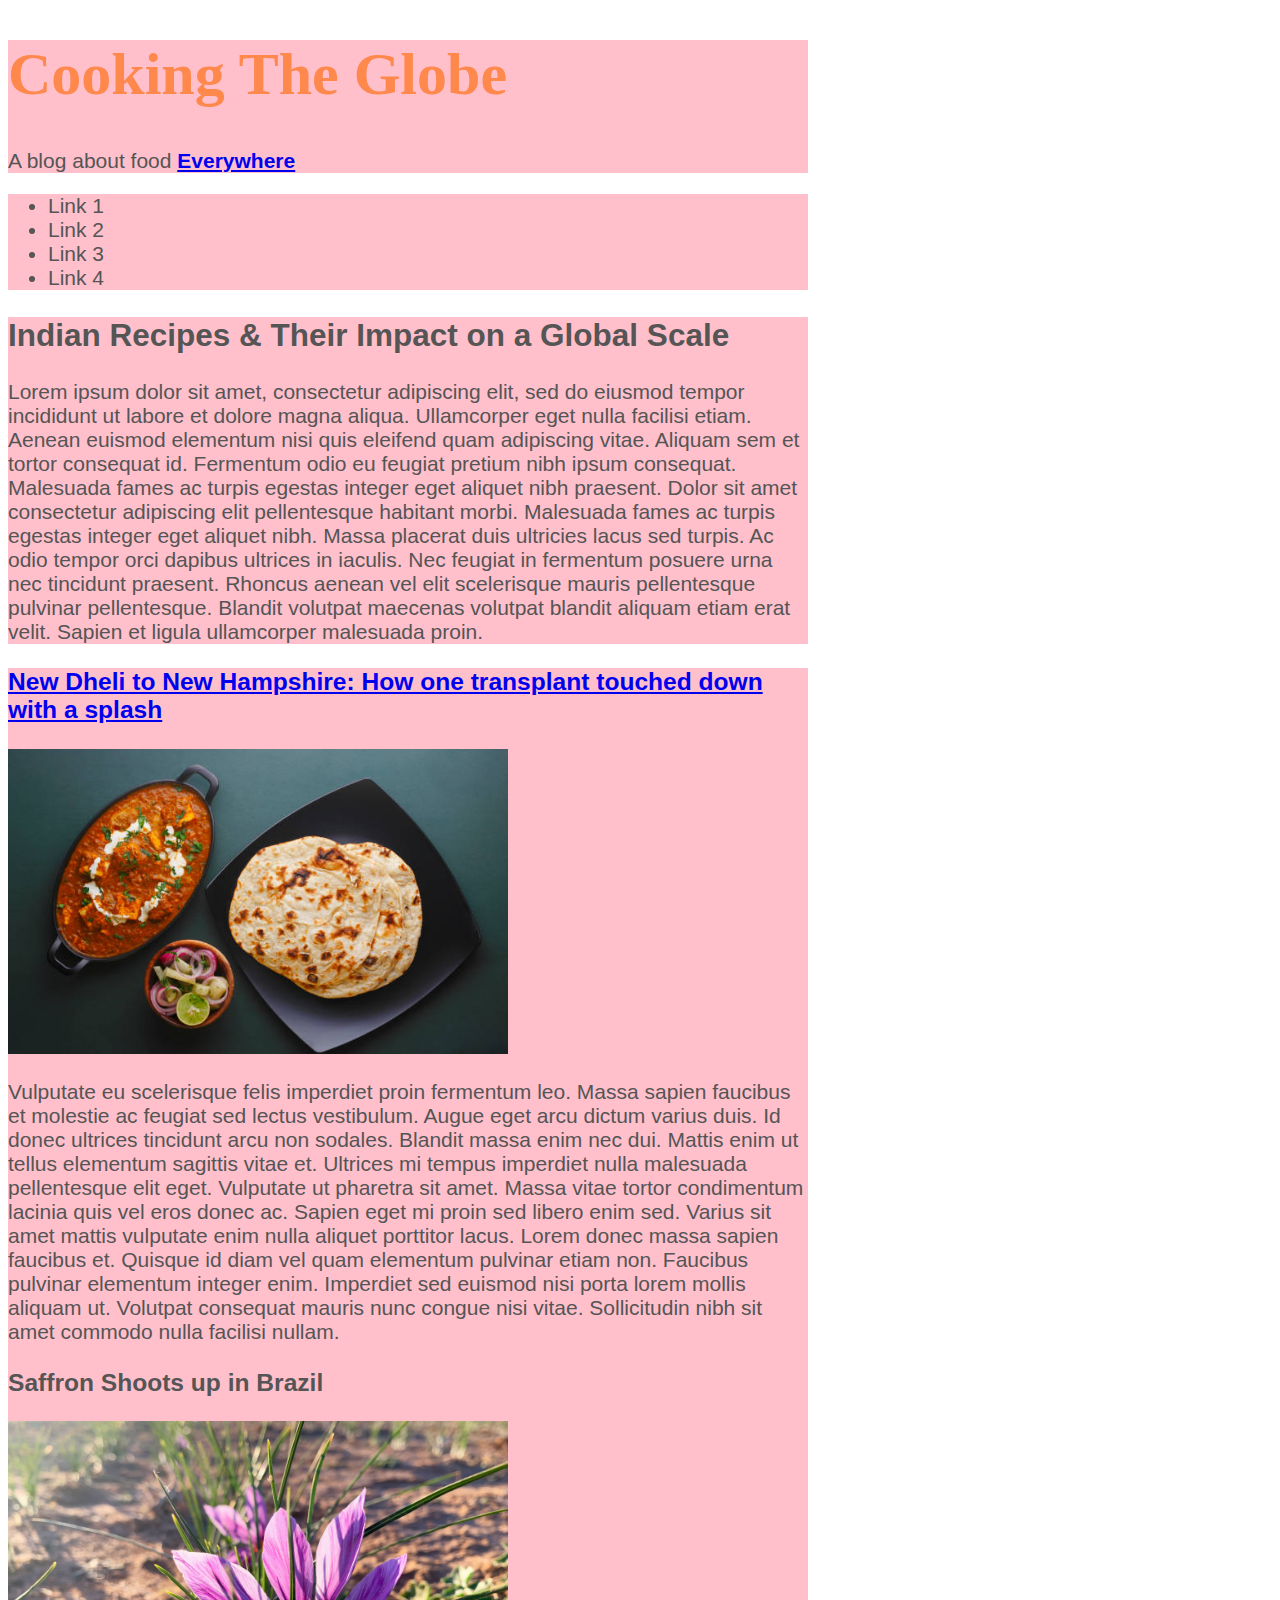
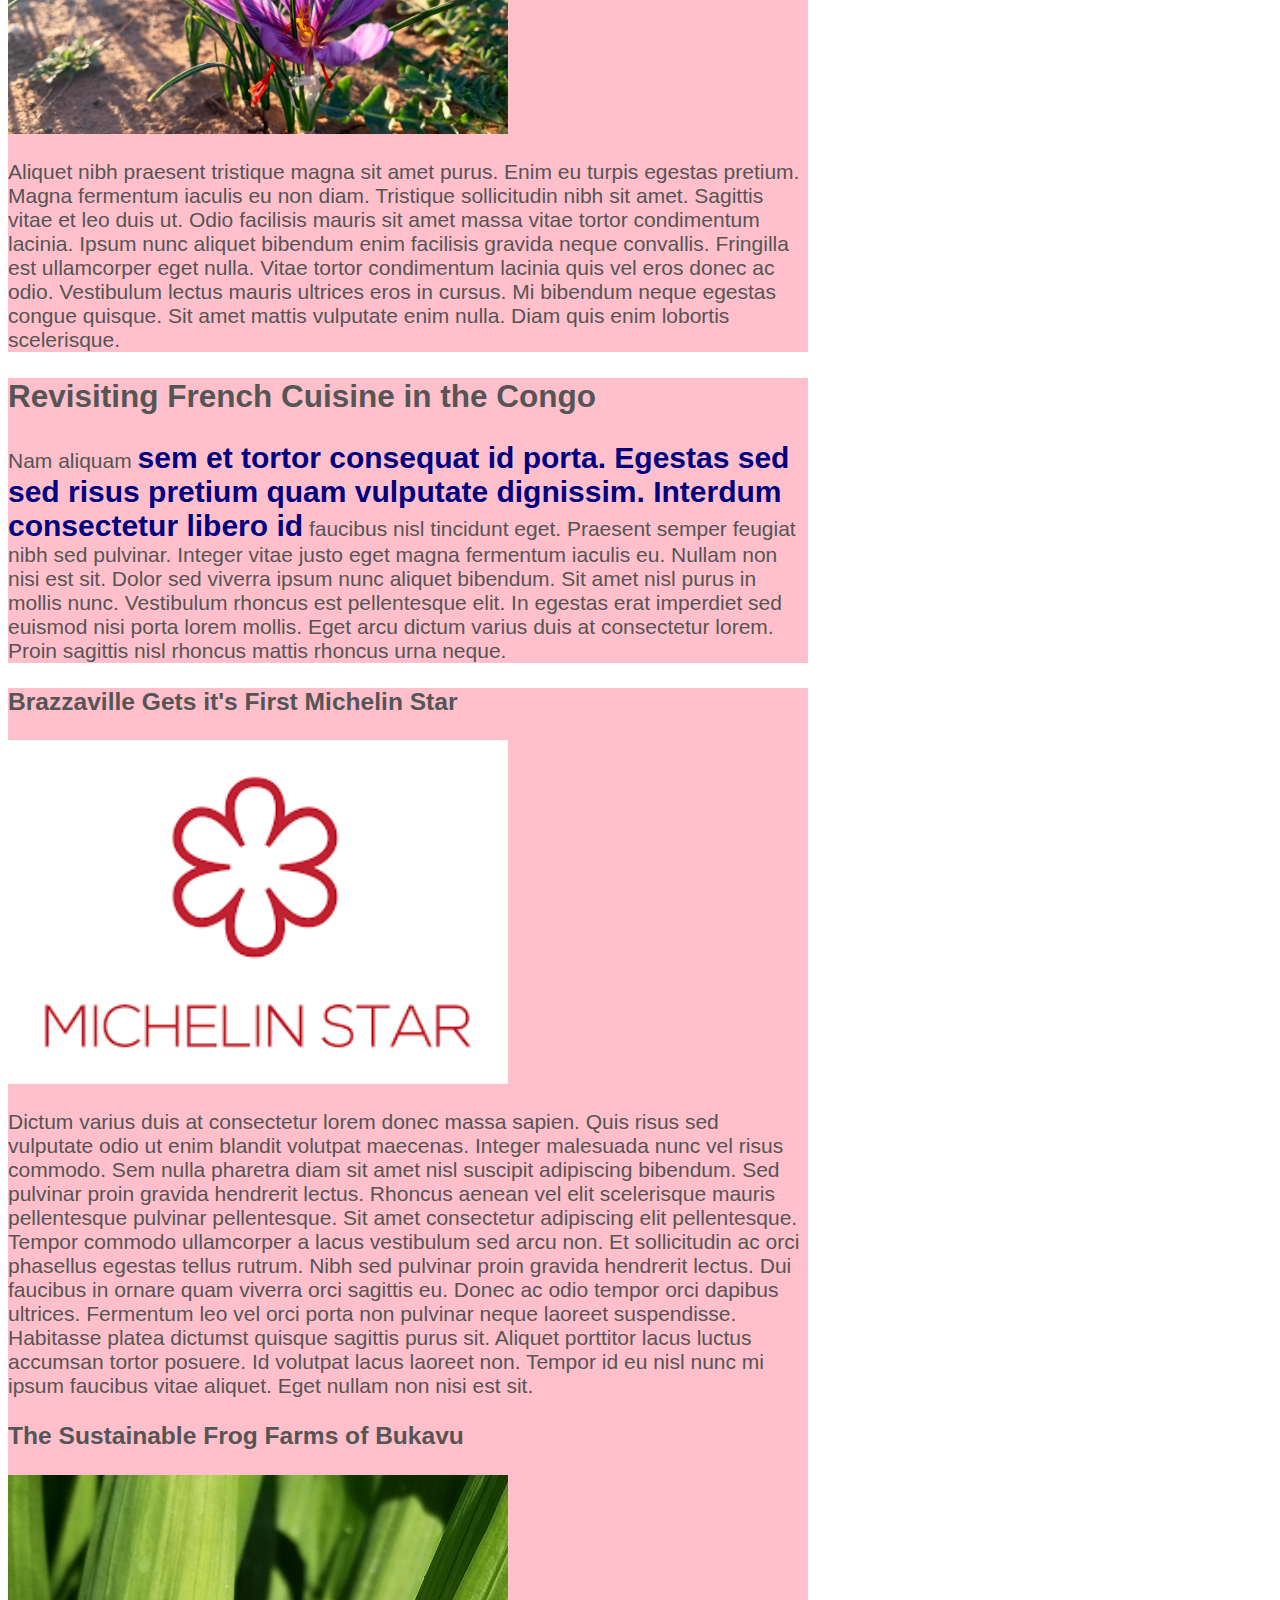
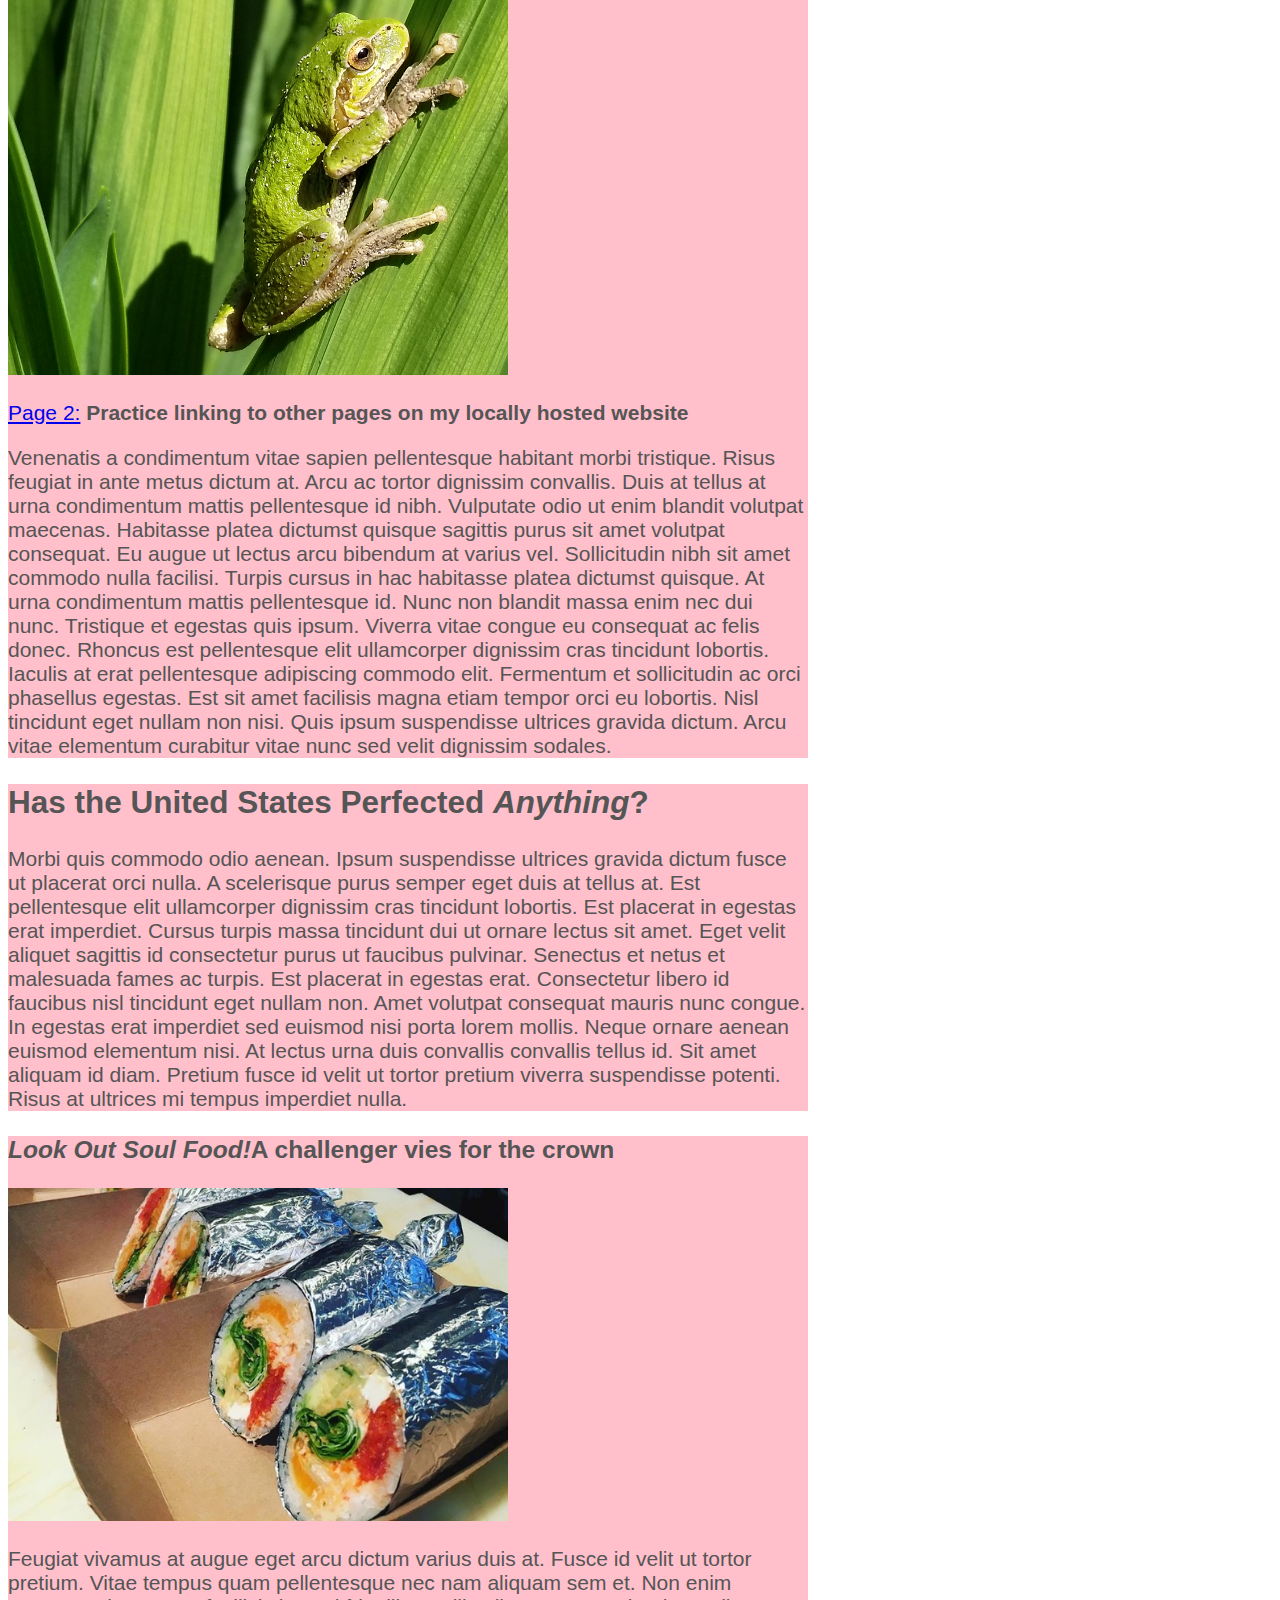
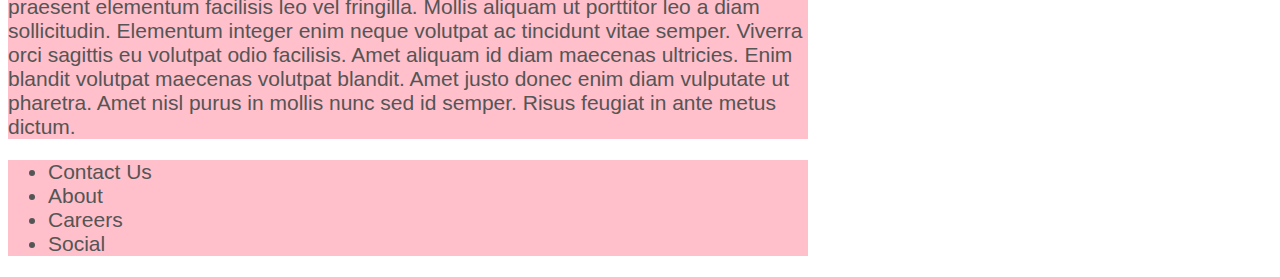
<file: index.html>
<!DOCTYPE html>

<html lang="en">
    <head>
        <meta charset="UTF-8">
        <title>Blog Post Practice T.O.P.</title>
        <link rel="stylesheet" href="./css/style.css">
    </head>

    <body>
    <!-- This div is going to be my header-->
        <div>
            <h1>Cooking The Globe</h1>
            <p>A blog about food <strong><a href="https://www.imdb.com/title/tt6710474/">Everywhere</a></strong></p>
        </div>
<!-- These divs are to hold blocks of content. I can arrange those blocks into something that looks good -->
        <div>
            <!-- The unordered list below is going to become the navigation links for our website -->
             <ul>
                <li>Link 1</li>
                <li>Link 2</li>
                <li>Link 3</li>
                <li>Link 4</li>
            </ul>
        </div>
       
        <div>
            <h2>Indian Recipes & Their Impact on a Global Scale</h2>
                <p>Lorem ipsum dolor sit amet, consectetur adipiscing elit, sed do eiusmod tempor incididunt ut labore et dolore magna aliqua. Ullamcorper eget nulla facilisi etiam. Aenean euismod elementum nisi quis eleifend quam adipiscing vitae. Aliquam sem et tortor consequat id. Fermentum odio eu feugiat pretium nibh ipsum consequat. Malesuada fames ac turpis egestas integer eget aliquet nibh praesent. Dolor sit amet consectetur adipiscing elit pellentesque habitant morbi. Malesuada fames ac turpis egestas integer eget aliquet nibh. Massa placerat duis ultricies lacus sed turpis. Ac odio tempor orci dapibus ultrices in iaculis. Nec feugiat in fermentum posuere urna nec tincidunt praesent. Rhoncus aenean vel elit scelerisque mauris pellentesque pulvinar pellentesque. Blandit volutpat maecenas volutpat blandit aliquam etiam erat velit. Sapien et ligula ullamcorper malesuada proin.</p>
        </div>
        <div>
            <div>
                <h3><a href="https://www.google.com/search?q=indian+chefs+in+usa&ei=0KV4ZK_rN-SPur8Pp42qyA8&oq=Indian+chefs+in+&gs_lcp=[base64]&sclient=gws-wiz-serp">New Dheli to New Hampshire: How one transplant touched down with a splash</a></h3>
                <!-- All of our images are broken. New images that are actual jpg files need to be inserted. -->
                <img src="./images/nh_indianfood.jpg" alt="A bowl of Indian curry with naan and red onions">
                <p> Vulputate eu scelerisque felis imperdiet proin fermentum leo. Massa sapien faucibus et molestie ac feugiat sed lectus vestibulum. Augue eget arcu dictum varius duis. Id donec ultrices tincidunt arcu non sodales. Blandit massa enim nec dui. Mattis enim ut tellus elementum sagittis vitae et. Ultrices mi tempus imperdiet nulla malesuada pellentesque elit eget. Vulputate ut pharetra sit amet. Massa vitae tortor condimentum lacinia quis vel eros donec ac. Sapien eget mi proin sed libero enim sed. Varius sit amet mattis vulputate enim nulla aliquet porttitor lacus. Lorem donec massa sapien faucibus et. Quisque id diam vel quam elementum pulvinar etiam non. Faucibus pulvinar elementum integer enim. Imperdiet sed euismod nisi porta lorem mollis aliquam ut. Volutpat consequat mauris nunc congue nisi vitae. Sollicitudin nibh sit amet commodo nulla facilisi nullam.</p>
            </div>
            <div>
                <h3>Saffron Shoots up in Brazil</h3>
                <img src="./images/saffron.jpg" alt="A blooming Saffron Crocus">
                <p> Aliquet nibh praesent tristique magna sit amet purus. Enim eu turpis egestas pretium. Magna fermentum iaculis eu non diam. Tristique sollicitudin nibh sit amet. Sagittis vitae et leo duis ut. Odio facilisis mauris sit amet massa vitae tortor condimentum lacinia. Ipsum nunc aliquet bibendum enim facilisis gravida neque convallis. Fringilla est ullamcorper eget nulla. Vitae tortor condimentum lacinia quis vel eros donec ac odio. Vestibulum lectus mauris ultrices eros in cursus. Mi bibendum neque egestas congue quisque. Sit amet mattis vulputate enim nulla. Diam quis enim lobortis scelerisque.</p>
            </div>
        </div>
        
        <div>
            <h2>Revisiting French Cuisine in the Congo</h2>
            <p>Nam aliquam <span>sem et tortor consequat id porta. Egestas sed sed risus pretium quam vulputate dignissim. Interdum consectetur libero id</span> faucibus nisl tincidunt eget. Praesent semper feugiat nibh sed pulvinar. Integer vitae justo eget magna fermentum iaculis eu. Nullam non nisi est sit. Dolor sed viverra ipsum nunc aliquet bibendum. Sit amet nisl purus in mollis nunc. Vestibulum rhoncus est pellentesque elit. In egestas erat imperdiet sed euismod nisi porta lorem mollis. Eget arcu dictum varius duis at consectetur lorem. Proin sagittis nisl rhoncus mattis rhoncus urna neque.</p>
        </div>  
        <div>
            <div>
                <h3>Brazzaville Gets it's <strong>First</strong> Michelin Star</h3>
                <img src="./images/michelin-star.png" alt="The Michelin Star logo for restaurant ratings">
                <p> Dictum varius duis at consectetur lorem donec massa sapien. Quis risus sed vulputate odio ut enim blandit volutpat maecenas. Integer malesuada nunc vel risus commodo. Sem nulla pharetra diam sit amet nisl suscipit adipiscing bibendum. Sed pulvinar proin gravida hendrerit lectus. Rhoncus aenean vel elit scelerisque mauris pellentesque pulvinar pellentesque. Sit amet consectetur adipiscing elit pellentesque. Tempor commodo ullamcorper a lacus vestibulum sed arcu non. Et sollicitudin ac orci phasellus egestas tellus rutrum. Nibh sed pulvinar proin gravida hendrerit lectus. Dui faucibus in ornare quam viverra orci sagittis eu. Donec ac odio tempor orci dapibus ultrices. Fermentum leo vel orci porta non pulvinar neque laoreet suspendisse. Habitasse platea dictumst quisque sagittis purus sit. Aliquet porttitor lacus luctus accumsan tortor posuere. Id volutpat lacus laoreet non. Tempor id eu nisl nunc mi ipsum faucibus vitae aliquet. Eget nullam non nisi est sit.</p>
            </div>
            <div>
                <h3>The Sustainable Frog Farms of Bukavu</h3>
                <img src="./images/frog-farm.jpg" alt="A green frog sitting on a green plant stalk">
                <p><a href="./pages/BlogpostPage2.html">Page 2:</a> <strong>Practice linking to other pages on my locally hosted website</strong></p>
                <p> Venenatis a condimentum vitae sapien pellentesque habitant morbi tristique. Risus feugiat in ante metus dictum at. Arcu ac tortor dignissim convallis. Duis at tellus at urna condimentum mattis pellentesque id nibh. Vulputate odio ut enim blandit volutpat maecenas. Habitasse platea dictumst quisque sagittis purus sit amet volutpat consequat. Eu augue ut lectus arcu bibendum at varius vel. Sollicitudin nibh sit amet commodo nulla facilisi. Turpis cursus in hac habitasse platea dictumst quisque. At urna condimentum mattis pellentesque id. Nunc non blandit massa enim nec dui nunc. Tristique et egestas quis ipsum. Viverra vitae congue eu consequat ac felis donec. Rhoncus est pellentesque elit ullamcorper dignissim cras tincidunt lobortis. Iaculis at erat pellentesque adipiscing commodo elit. Fermentum et sollicitudin ac orci phasellus egestas. Est sit amet facilisis magna etiam tempor orci eu lobortis. Nisl tincidunt eget nullam non nisi. Quis ipsum suspendisse ultrices gravida dictum. Arcu vitae elementum curabitur vitae nunc sed velit dignissim sodales.</p>   
            </div>
        </div>          
        
        <div>
            <h2>Has the United States Perfected <strong><em>Anything</em></strong>?</h2>
            <p> Morbi quis commodo odio aenean. Ipsum suspendisse ultrices gravida dictum fusce ut placerat orci nulla. A scelerisque purus semper eget duis at tellus at. Est pellentesque elit ullamcorper dignissim cras tincidunt lobortis. Est placerat in egestas erat imperdiet. Cursus turpis massa tincidunt dui ut ornare lectus sit amet. Eget velit aliquet sagittis id consectetur purus ut faucibus pulvinar. Senectus et netus et malesuada fames ac turpis. Est placerat in egestas erat. Consectetur libero id faucibus nisl tincidunt eget nullam non. Amet volutpat consequat mauris nunc congue. In egestas erat imperdiet sed euismod nisi porta lorem mollis. Neque ornare aenean euismod elementum nisi. At lectus urna duis convallis convallis tellus id. Sit amet aliquam id diam. Pretium fusce id velit ut tortor pretium viverra suspendisse potenti. Risus at ultrices mi tempus imperdiet nulla.</p>   
        </div>
        <div>
            <div>
                <h3><em>Look Out Soul Food!</em>A challenger vies for the crown</h3>
                <img src="./images/sushi-burrito.jpg" alt="A delectible burrito stuffed with sushi and sitting on a plate">
                <p> Feugiat vivamus at augue eget arcu dictum varius duis at. Fusce id velit ut tortor pretium. Vitae tempus quam pellentesque nec nam aliquam sem et. Non enim praesent elementum facilisis leo vel fringilla. Mollis aliquam ut porttitor leo a diam sollicitudin. Elementum integer enim neque volutpat ac tincidunt vitae semper. Viverra orci sagittis eu volutpat odio facilisis. Amet aliquam id diam maecenas ultricies. Enim blandit volutpat maecenas volutpat blandit. Amet justo donec enim diam vulputate ut pharetra. Amet nisl purus in mollis nunc sed id semper. Risus feugiat in ante metus dictum.</p>
            </div>
        </div>
    <!-- This div is going to be my footer-->
        <div>
            <ul>
                <li>Contact Us</li>
                <li>About</li>
                <li>Careers</li>
                <li>Social</li>
            </ul>
        </div>                    
    </body>
</html>
</file>
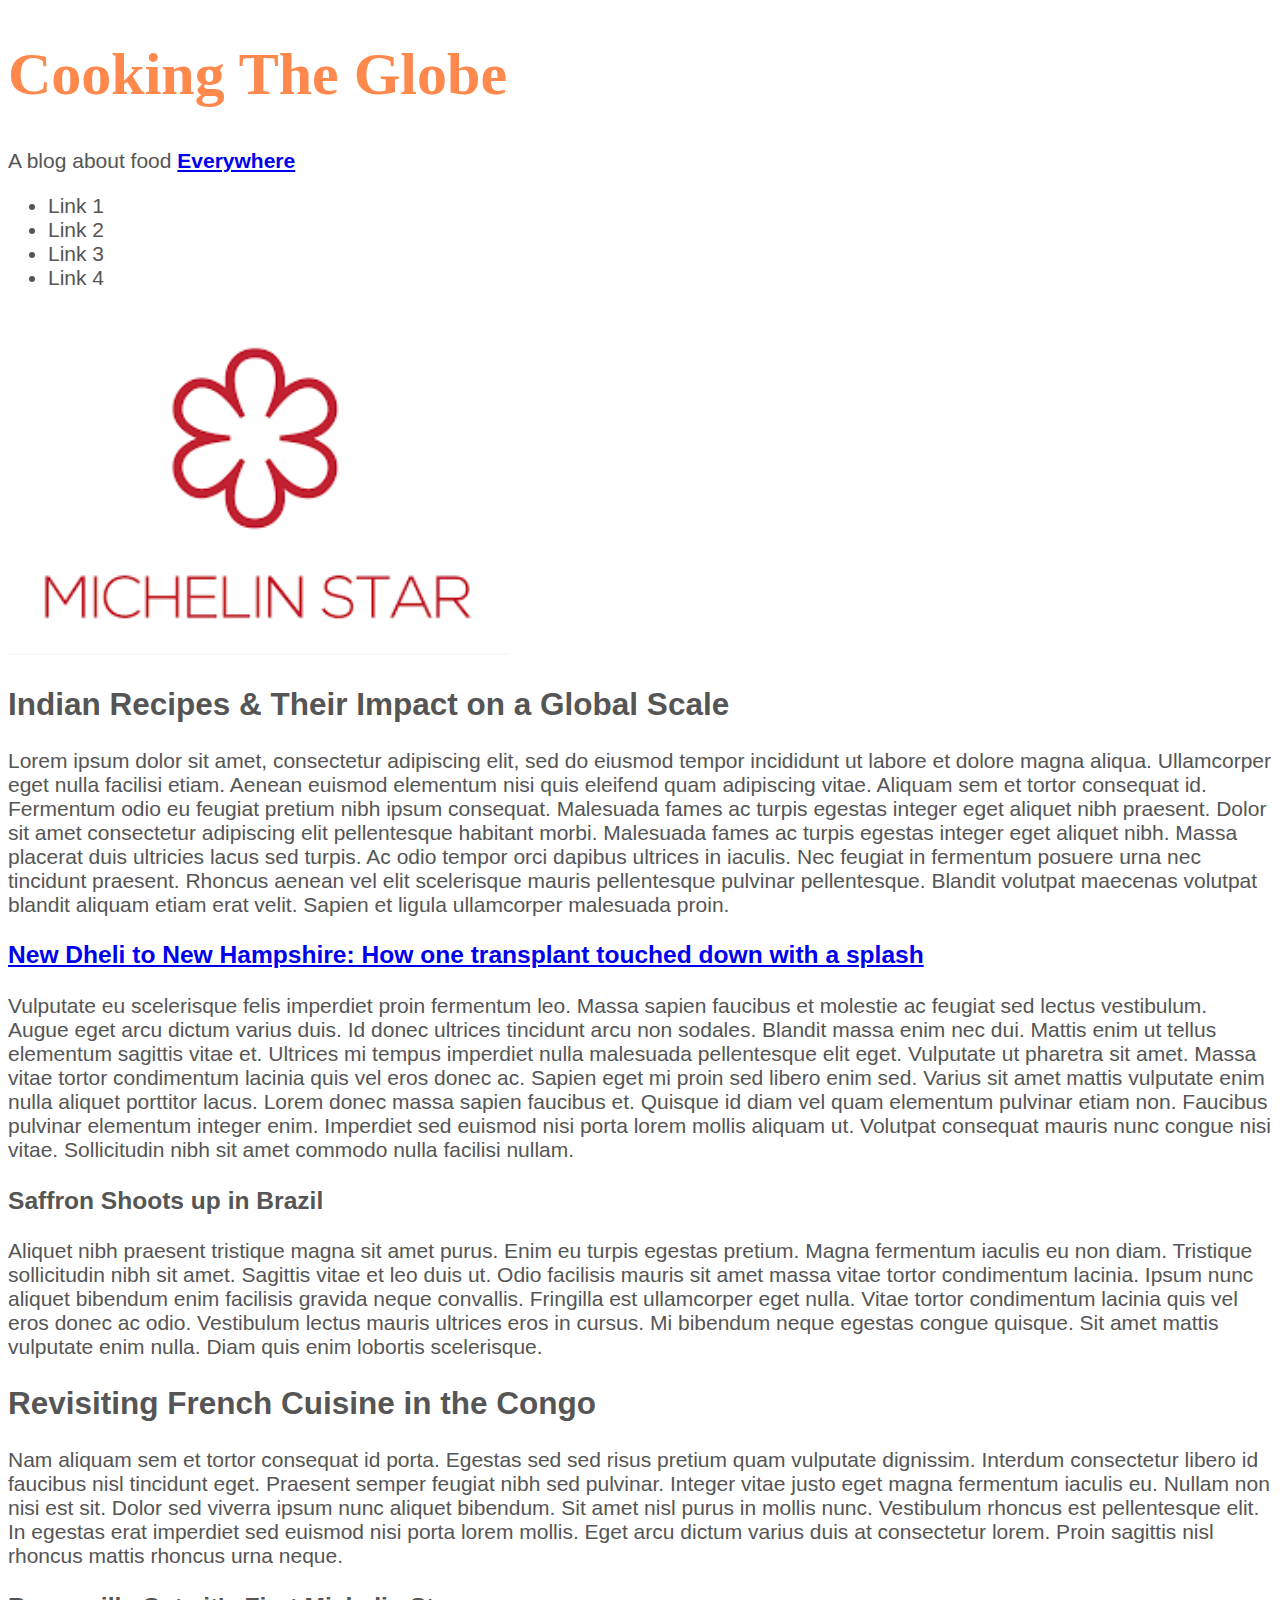
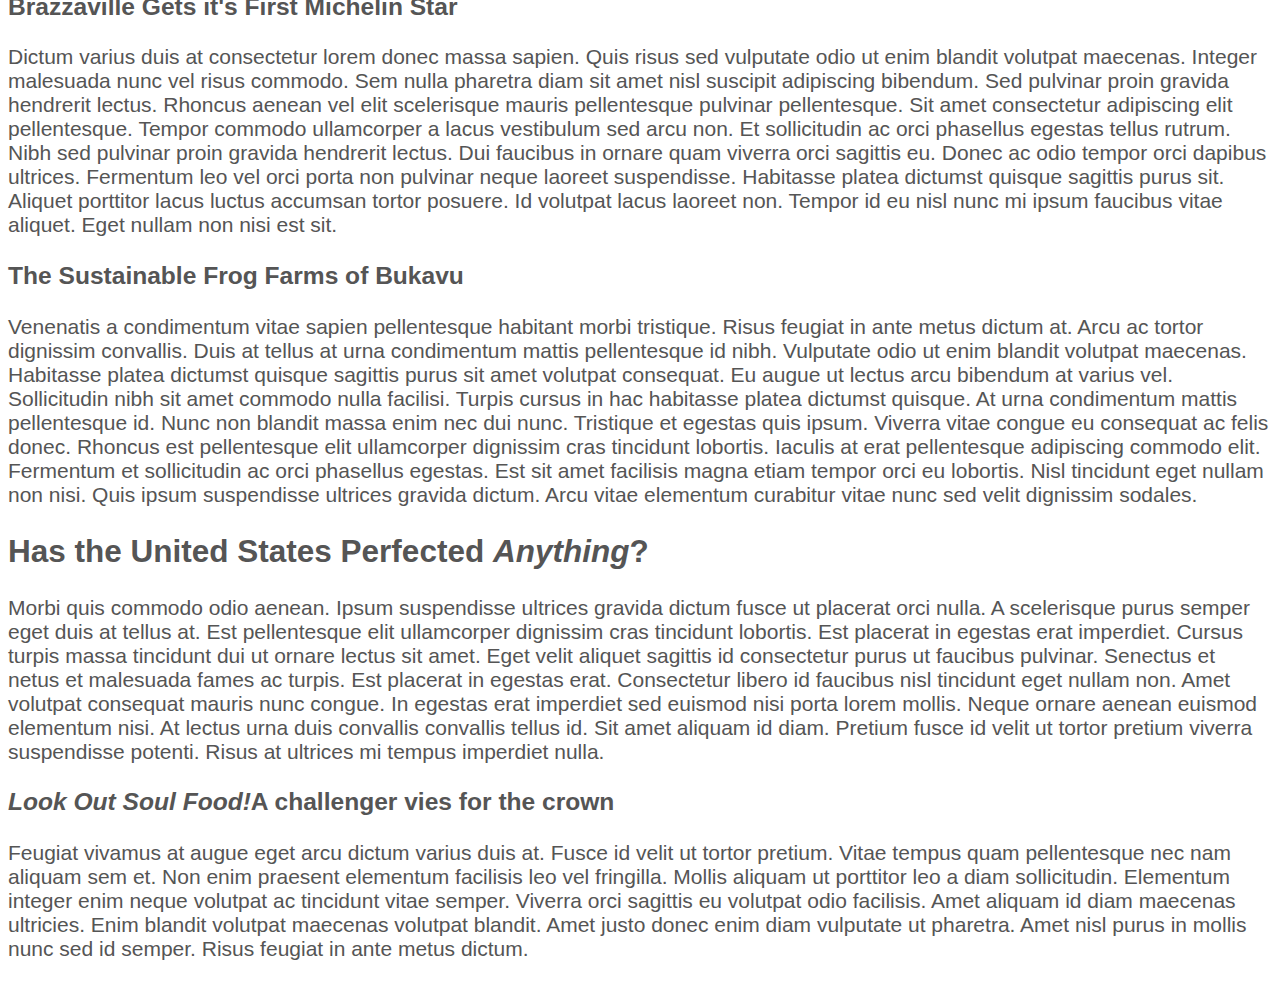
<file: pages/BlogpostPage2.html>
<!DOCTYPE html>

<html lang="en">
    <head>
        <meta charset="UTF-8">
        <title>Blog Post Practice Page 2</title>
        <link rel="stylesheet" href="../css/style.css">
    </head>

    <body>
        <h1>Cooking The Globe</h1>
        <p>A blog about food <strong><a href="https://www.imdb.com/title/tt6710474/">Everywhere</a></strong></p>
        <!-- The unordered list below is going to be come my navigation links -->    
        <ul>
            <li>Link 1</li>
            <li>Link 2</li>
            <li>Link 3</li>
            <li>Link 4</li>
        </ul>
        <img src="../images/michelin-star.png" alt="An image of the Michelin Star rating logo">
        <h2>Indian Recipes & Their Impact on a Global Scale</h2>
            <p>Lorem ipsum dolor sit amet, consectetur adipiscing elit, sed do eiusmod tempor incididunt ut labore et dolore magna aliqua. Ullamcorper eget nulla facilisi etiam. Aenean euismod elementum nisi quis eleifend quam adipiscing vitae. Aliquam sem et tortor consequat id. Fermentum odio eu feugiat pretium nibh ipsum consequat. Malesuada fames ac turpis egestas integer eget aliquet nibh praesent. Dolor sit amet consectetur adipiscing elit pellentesque habitant morbi. Malesuada fames ac turpis egestas integer eget aliquet nibh. Massa placerat duis ultricies lacus sed turpis. Ac odio tempor orci dapibus ultrices in iaculis. Nec feugiat in fermentum posuere urna nec tincidunt praesent. Rhoncus aenean vel elit scelerisque mauris pellentesque pulvinar pellentesque. Blandit volutpat maecenas volutpat blandit aliquam etiam erat velit. Sapien et ligula ullamcorper malesuada proin.</p>
            <h3><a href="https://www.google.com/search?q=indian+chefs+in+usa&ei=0KV4ZK_rN-SPur8Pp42qyA8&oq=Indian+chefs+in+&gs_lcp=[base64]&sclient=gws-wiz-serp">New Dheli to New Hampshire: How one transplant touched down with a splash</a></h3>
                <p> Vulputate eu scelerisque felis imperdiet proin fermentum leo. Massa sapien faucibus et molestie ac feugiat sed lectus vestibulum. Augue eget arcu dictum varius duis. Id donec ultrices tincidunt arcu non sodales. Blandit massa enim nec dui. Mattis enim ut tellus elementum sagittis vitae et. Ultrices mi tempus imperdiet nulla malesuada pellentesque elit eget. Vulputate ut pharetra sit amet. Massa vitae tortor condimentum lacinia quis vel eros donec ac. Sapien eget mi proin sed libero enim sed. Varius sit amet mattis vulputate enim nulla aliquet porttitor lacus. Lorem donec massa sapien faucibus et. Quisque id diam vel quam elementum pulvinar etiam non. Faucibus pulvinar elementum integer enim. Imperdiet sed euismod nisi porta lorem mollis aliquam ut. Volutpat consequat mauris nunc congue nisi vitae. Sollicitudin nibh sit amet commodo nulla facilisi nullam.</p>
            <h3>Saffron Shoots up in Brazil</h3>
                <p> Aliquet nibh praesent tristique magna sit amet purus. Enim eu turpis egestas pretium. Magna fermentum iaculis eu non diam. Tristique sollicitudin nibh sit amet. Sagittis vitae et leo duis ut. Odio facilisis mauris sit amet massa vitae tortor condimentum lacinia. Ipsum nunc aliquet bibendum enim facilisis gravida neque convallis. Fringilla est ullamcorper eget nulla. Vitae tortor condimentum lacinia quis vel eros donec ac odio. Vestibulum lectus mauris ultrices eros in cursus. Mi bibendum neque egestas congue quisque. Sit amet mattis vulputate enim nulla. Diam quis enim lobortis scelerisque.</p>
        <h2>Revisiting French Cuisine in the Congo</h2>
            <p>Nam aliquam sem et tortor consequat id porta. Egestas sed sed risus pretium quam vulputate dignissim. Interdum consectetur libero id faucibus nisl tincidunt eget. Praesent semper feugiat nibh sed pulvinar. Integer vitae justo eget magna fermentum iaculis eu. Nullam non nisi est sit. Dolor sed viverra ipsum nunc aliquet bibendum. Sit amet nisl purus in mollis nunc. Vestibulum rhoncus est pellentesque elit. In egestas erat imperdiet sed euismod nisi porta lorem mollis. Eget arcu dictum varius duis at consectetur lorem. Proin sagittis nisl rhoncus mattis rhoncus urna neque.</p>
            <h3>Brazzaville Gets it's <strong>First</strong> Michelin Star</h3>
                <p> Dictum varius duis at consectetur lorem donec massa sapien. Quis risus sed vulputate odio ut enim blandit volutpat maecenas. Integer malesuada nunc vel risus commodo. Sem nulla pharetra diam sit amet nisl suscipit adipiscing bibendum. Sed pulvinar proin gravida hendrerit lectus. Rhoncus aenean vel elit scelerisque mauris pellentesque pulvinar pellentesque. Sit amet consectetur adipiscing elit pellentesque. Tempor commodo ullamcorper a lacus vestibulum sed arcu non. Et sollicitudin ac orci phasellus egestas tellus rutrum. Nibh sed pulvinar proin gravida hendrerit lectus. Dui faucibus in ornare quam viverra orci sagittis eu. Donec ac odio tempor orci dapibus ultrices. Fermentum leo vel orci porta non pulvinar neque laoreet suspendisse. Habitasse platea dictumst quisque sagittis purus sit. Aliquet porttitor lacus luctus accumsan tortor posuere. Id volutpat lacus laoreet non. Tempor id eu nisl nunc mi ipsum faucibus vitae aliquet. Eget nullam non nisi est sit.</p>
            <h3>The Sustainable Frog Farms of Bukavu</h3>
                <p> Venenatis a condimentum vitae sapien pellentesque habitant morbi tristique. Risus feugiat in ante metus dictum at. Arcu ac tortor dignissim convallis. Duis at tellus at urna condimentum mattis pellentesque id nibh. Vulputate odio ut enim blandit volutpat maecenas. Habitasse platea dictumst quisque sagittis purus sit amet volutpat consequat. Eu augue ut lectus arcu bibendum at varius vel. Sollicitudin nibh sit amet commodo nulla facilisi. Turpis cursus in hac habitasse platea dictumst quisque. At urna condimentum mattis pellentesque id. Nunc non blandit massa enim nec dui nunc. Tristique et egestas quis ipsum. Viverra vitae congue eu consequat ac felis donec. Rhoncus est pellentesque elit ullamcorper dignissim cras tincidunt lobortis. Iaculis at erat pellentesque adipiscing commodo elit. Fermentum et sollicitudin ac orci phasellus egestas. Est sit amet facilisis magna etiam tempor orci eu lobortis. Nisl tincidunt eget nullam non nisi. Quis ipsum suspendisse ultrices gravida dictum. Arcu vitae elementum curabitur vitae nunc sed velit dignissim sodales.</p>
        <h2>Has the United States Perfected <strong><em>Anything</em></strong>?</h2>
            <p> Morbi quis commodo odio aenean. Ipsum suspendisse ultrices gravida dictum fusce ut placerat orci nulla. A scelerisque purus semper eget duis at tellus at. Est pellentesque elit ullamcorper dignissim cras tincidunt lobortis. Est placerat in egestas erat imperdiet. Cursus turpis massa tincidunt dui ut ornare lectus sit amet. Eget velit aliquet sagittis id consectetur purus ut faucibus pulvinar. Senectus et netus et malesuada fames ac turpis. Est placerat in egestas erat. Consectetur libero id faucibus nisl tincidunt eget nullam non. Amet volutpat consequat mauris nunc congue. In egestas erat imperdiet sed euismod nisi porta lorem mollis. Neque ornare aenean euismod elementum nisi. At lectus urna duis convallis convallis tellus id. Sit amet aliquam id diam. Pretium fusce id velit ut tortor pretium viverra suspendisse potenti. Risus at ultrices mi tempus imperdiet nulla.</p>
            <h3><em>Look Out Soul Food!</em>A challenger vies for the crown</h3>
            <p> Feugiat vivamus at augue eget arcu dictum varius duis at. Fusce id velit ut tortor pretium. Vitae tempus quam pellentesque nec nam aliquam sem et. Non enim praesent elementum facilisis leo vel fringilla. Mollis aliquam ut porttitor leo a diam sollicitudin. Elementum integer enim neque volutpat ac tincidunt vitae semper. Viverra orci sagittis eu volutpat odio facilisis. Amet aliquam id diam maecenas ultricies. Enim blandit volutpat maecenas volutpat blandit. Amet justo donec enim diam vulputate ut pharetra. Amet nisl purus in mollis nunc sed id semper. Risus feugiat in ante metus dictum.</p>
    </body>
</html>
</file>
<file: css/style.css>
body {
    background-color: #FFF;
    color: #555555;
    font-size: 21px;
    font-family:'Lucida Sans', 'Lucida Sans Regular', 'Lucida Grande', 'Lucida Sans Unicode', Geneva, Verdana, sans-serif
}

h1 {
    font-size: 60px;
    font-family: Georgia, 'Times New Roman', Times, serif;
    color:  #ff884d;
}

img {
    width: 500px;
}

div {
    background: pink;
    width: 800px;
    margin-top: 18px;
}

span {
    color: navy;
    font-size: 30px;
    font-weight: bold;
}
</file>
